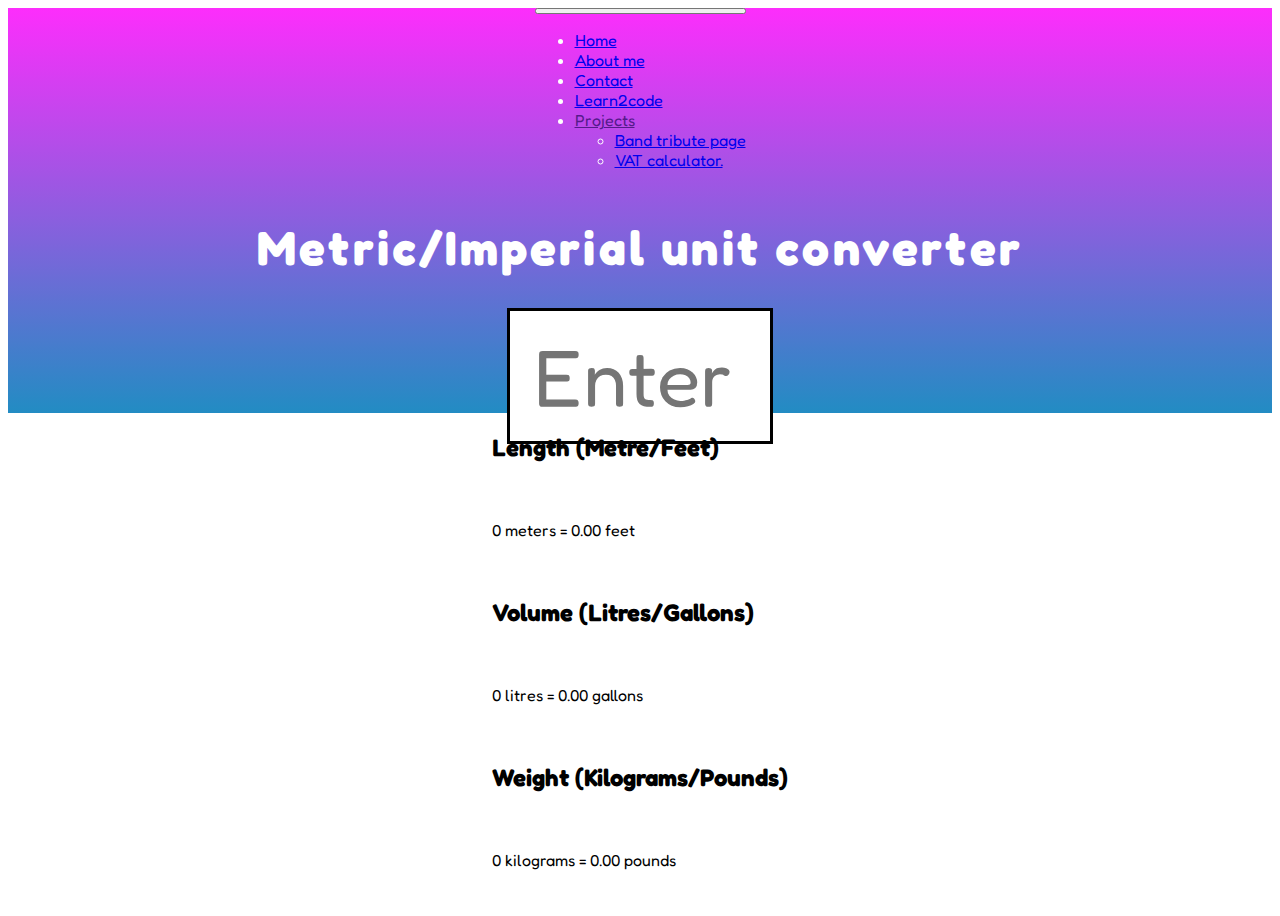
<file: converter.html>
<!DOCTYPE html>
<html lang="en">
  <head>
    <meta charset="UTF-8">
    <meta name="viewport" content="width=device-width, initial-scale=1.0">
    <meta http-equiv="X-UA-Compatible" content="ie=edge">
    <title>Contact page</title>
    <link href="https://cdn.jsdelivr.net/npm/bootstrap@5.2.0-beta1/dist/css/bootstrap.min.css" rel="stylesheet" integrity="sha384-0evHe/X+R7YkIZDRvuzKMRqM+OrBnVFBL6DOitfPri4tjfHxaWutUpFmBp4vmVor" crossorigin="anonymous">
    <link rel="stylesheet" href="converter.css">
    <style>
      @import url('https://fonts.googleapis.com/css2?family=Fredoka+One&display=swap');
      </style>
  </head>
  <body>
     <container id="container1">
       <!--NAVBAR CODE BEGINS-->
     <nav class="navbar navbar-expand-lg" id="nav">
      <div class="container-fluid">
        <button class="navbar-toggler" type="button" data-bs-toggle="collapse" data-bs-target="#navbarNavDropdown" aria-controls="navbarNavDropdown" aria-expanded="false" aria-label="Toggle navigation">
          <span class="navbar-toggler-icon"></span>
        </button>
        <div class="collapse navbar-collapse align-items-start" id="navbarNavDropdown">
          <ul class="navbar-nav">
            <li class="nav-item">
              <a class="nav-link active text-light" aria-current="page" href="index.html">Home</a>
            </li>
            <li class="nav-item">
              <a class="nav-link text-light" href="about.html">About me</a>
            </li>
            <li class="nav-item">
              <a class="nav-link text-light" href="contact.html">Contact</a>
            </li>
            <li class="nav-item">
              <a class="nav-link text-light" href="learn.html">Learn2code</a>
            </li>
            <li class="nav-item dropdown">
              <a class="nav-link dropdown-toggle text-light" href="" id="navbarDropdownMenuLink" role="button" data-bs-toggle="dropdown" aria-expanded="false">
                Projects
              </a>
              <ul class="dropdown-menu bg-light" aria-labelledby="navbarDropdownMenuLink">
                <li><a class="dropdown-item text-dark" href="band.html">Band tribute page</a></li>
                <li><a class="dropdown-item" href="vat.html">VAT calculator.</a></li>
              </ul>
            </li>
          </ul>
        </div>
      </div>
    </nav>
    <!--NAVBAR CODE ENDS-->
      <h1>Metric/Imperial unit converter</h1>
<div class="div">
   <input id="intial-value" class="intial-value" type="number" placeholder="Enter" oninput="converter(this.value)"></input>
  </div>
</container>
<container id="container2">
  <div class="div">
    <h2>Length (Metre/Feet)</h2>
   <p id="conversion-value-feet" class="conversion-value-feet">0 meters = 0.00 feet</p>
    <h2>Volume (Litres/Gallons)</h2>
    <p id="conversion-value-gallons" class="conversion-value-gallons">0 litres = 0.00 gallons</p>
    <h2>Weight (Kilograms/Pounds)</h2>
    <p id="conversion-value-pounds" class="conversion-value-pounds">0 kilograms = 0.00 pounds</p>
</div>
</container>





 <!--BOOTSTRAP JS IMPORT-->
 <script>let conversionValueFeet = document.getElementById("conversion-value-feet")

  //This changes the <p> with id="conversion-value" to a variable JS can understand "conversionValue" (in camelCase)
  let conversionValueGallons = document.getElementById("conversion-value-gallons")
  let conversionValuePounds = document.getElementById("conversion-value-pounds")
  
  //End of variable assignment code
  
  function converter(iv) 
  
  //Here we invoke the converter(this.value) function from the input tag
  
  {
  let feetNum=(iv*3.28).toFixed(2)
  conversionValueFeet.textContent=iv + " metre/s = " + feetNum + " foot | " + feetNum + " foot = " + iv + " metre/s"
    
  //The above code allows JS to concatenate the output for the data
  
  let gallonsNum=(iv*.22).toFixed(2)
  conversionValueGallons.textContent=iv + " litre/s = " + gallonsNum + " gallons | " + gallonsNum + " gallons = " + iv + " litres/s"
    
  let poundsNum=(iv*2.2).toFixed(2)
  conversionValuePounds.textContent=iv + " kilogram/s = " + poundsNum + " pounds | " + poundsNum + " pounds = " + iv + " kilogram/s"
    
    
  
  //Then we output the iv*" " in the converted "conversion-value" <p> tag
   
  }
  </script>
    <script src="https://cdn.jsdelivr.net/npm/@popperjs/core@2.11.5/dist/umd/popper.min.js" integrity="sha384-Xe+8cL9oJa6tN/veChSP7q+mnSPaj5Bcu9mPX5F5xIGE0DVittaqT5lorf0EI7Vk" crossorigin="anonymous"></script>
    <script src="https://cdn.jsdelivr.net/npm/bootstrap@5.2.0-beta1/dist/js/bootstrap.min.js" integrity="sha384-kjU+l4N0Yf4ZOJErLsIcvOU2qSb74wXpOhqTvwVx3OElZRweTnQ6d31fXEoRD1Jy" crossorigin="anonymous"></script>  
  </body>
</html>
</file>
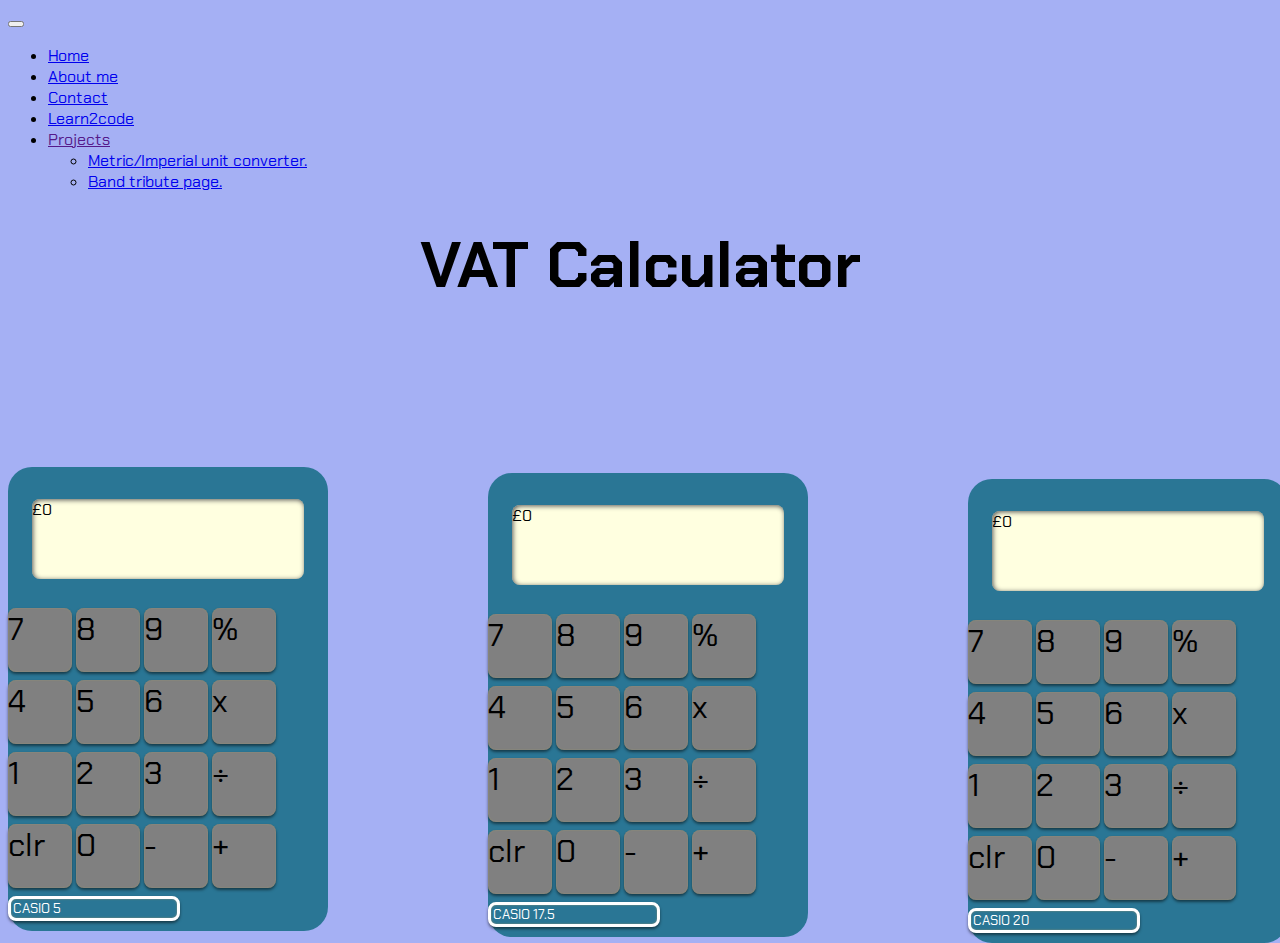
<file: vat.html>
<!DOCTYPE html>
<html lang="en">

<head>
  <meta charset="UTF-8">
  <meta name="viewport" content="width=device-width, initial-scale=1.0">
  <meta http-equiv="X-UA-Compatible" content="ie=edge">
  <title>VAT calculator</title>
  <link rel="stylesheet" href="vat.css">
  <style>
    @import url('https://fonts.googleapis.com/css2?family=Advent+Pro&family=Chakra+Petch:wght@300&family=Inconsolata:wght@200&family=Mina&family=Pangolin&family=Press+Start+2P&family=Space+Mono:wght@700&family=Special+Elite&family=Ubuntu&display=swap');
  </style>
  <link href="https://cdn.jsdelivr.net/npm/bootstrap@5.2.0-beta1/dist/css/bootstrap.min.css" rel="stylesheet" integrity="sha384-0evHe/X+R7YkIZDRvuzKMRqM+OrBnVFBL6DOitfPri4tjfHxaWutUpFmBp4vmVor" crossorigin="anonymous">
</head>

<body class="body">
     <!--NAVBAR CODE BEGINS-->
     <nav class="navbar navbar-expand-lg" id="nav">
        <div class="container-fluid">
          <button class="navbar-toggler" type="button" data-bs-toggle="collapse" data-bs-target="#navbarNavDropdown" aria-controls="navbarNavDropdown" aria-expanded="false" aria-label="Toggle navigation">
            <span class="navbar-toggler-icon"></span>
          </button>
          <div class="collapse navbar-collapse justify-content-center" id="navbarNavDropdown">
            <ul class="navbar-nav">
              <li class="nav-item">
                <a class="nav-link active text-dark fw-bold" aria-current="page" href="index.html">Home</a>
              </li>
              <li class="nav-item">
                <a class="nav-link text-dark fw-bold" href="about.html">About me</a>
              </li>
              <li class="nav-item">
                <a class="nav-link text-dark fw-bold" href="contact.html">Contact</a>
              </li>
              <li class="nav-item">
                <a class="nav-link text-dark fw-bold" href="learn.html">Learn2code</a>
              </li>
              <li class="nav-item dropdown">
                <a class="nav-link dropdown-toggle text-dark fw-bold" href="" id="navbarDropdownMenuLink" role="button" data-bs-toggle="dropdown" aria-expanded="false">
                  Projects
                </a>
                <ul class="dropdown-menu bg-light" aria-labelledby="navbarDropdownMenuLink">
                  <li><a class="dropdown-item" href="converter.html">Metric/Imperial unit converter.</a></li>
                  <li><a class="dropdown-item" href="band.html">Band tribute page.</a></li>
                </ul>
                
              </li>
            </ul>
          </div>
        </div>
      </nav>
      <!--NAVBAR CODE ENDS-->
    <h1 class="fw-bold">VAT Calculator</h1>
  <container class="">
    <div class="calc-1 fw-bold text-light offset-md-2">
      <div class="screen text-dark text-center">
        <p id="conversion-value-five" class="conversion-value-five">£0</p>
      </div><br>

      <div class="key text-center offset-md-1">7
      </div>
      <div class="key text-center">8
      </div>
      <div class="key text-center">9
      </div>
      <div class="key text-center">%
      </div><br>
      <div class="key text-center offset-md-1">4
      </div>
      <div class="key text-center">5</div>
      <div class="key text-center">6
      </div>
      <div class="key text-center">x
      </div><br>
      <div class="key text-center offset-md-1">1
      </div>
      <div class="key text-center">2
      </div>
      <div class="key text-center">3
      </div>
      <div class="key text-center">&#247;

      </div><br>
      <div class="key text-center offset-md-1">clr
      </div>
      <div class="key text-center">0
      </div>
      <div class="key text-center">-
      </div>
      <div class="key text-center">+
      </div><br>

      <div class="input d-flex justify-content-center">
        <input style="color:white;" id="intial-value" class="intial-value text-center" type="number" placeholder="CASIO 5" oninput="converterFive(this.value)"></input>
      </div>
<!--SECOND CALCULATOR-->
      <div class="calc-2 fw-bold text-light">
        <div class="screen text-dark text-center">
          <p id="conversion-value-seventeen" class="conversion-value-seventeen">£0</p>
        </div><br>
  
        <div class="key text-center offset-md-1">7
        </div>
        <div class="key text-center">8
        </div>
        <div class="key text-center">9
        </div>
        <div class="key text-center">%
        </div><br>
        <div class="key text-center offset-md-1">4
        </div>
        <div class="key text-center">5</div>
        <div class="key text-center">6
        </div>
        <div class="key text-center">x
        </div><br>
        <div class="key text-center offset-md-1">1
        </div>
        <div class="key text-center">2
        </div>
        <div class="key text-center">3
        </div>
        <div class="key text-center">&#247;
  
        </div><br>
        <div class="key text-center offset-md-1">clr
        </div>
        <div class="key text-center">0
        </div>
        <div class="key text-center">-
        </div>
        <div class="key text-center">+
        </div><br>
  
        <div class="input d-flex justify-content-center">
          <input style="color:white;" id="intial-value" class="intial-value text-center" type="number" placeholder="CASIO 17.5" oninput="converterSeventeen(this.value)"></input>
        </div>
<!--THIRD CALCULATOR-->
<div class="calc-2 fw-bold text-light">
    <div class="screen text-dark text-center">
      <p id="conversion-value-twenty" class="conversion-value-twenty">£0</p>
    </div><br>

    <div class="key text-center offset-md-1">7
    </div>
    <div class="key text-center">8
    </div>
    <div class="key text-center">9
    </div>
    <div class="key text-center">%
    </div><br>
    <div class="key text-center offset-md-1">4
    </div>
    <div class="key text-center">5</div>
    <div class="key text-center">6
    </div>
    <div class="key text-center">x
    </div><br>
    <div class="key text-center offset-md-1">1
    </div>
    <div class="key text-center">2
    </div>
    <div class="key text-center">3
    </div>
    <div class="key text-center">&#247;

    </div><br>
    <div class="key text-center offset-md-1">clr
    </div>
    <div class="key text-center">0
    </div>
    <div class="key text-center">-
    </div>
    <div class="key text-center">+
    </div><br>

    <div class="input d-flex justify-content-center">
      <input style="color:white;" id="intial-value" class="intial-value text-center" type="number" placeholder="CASIO 20" oninput="converterTwenty(this.value)"></input>
    </div>
</container>
      <script src="https://cdn.jsdelivr.net/npm/bootstrap@5.2.0-beta1/dist/js/bootstrap.bundle.min.js" integrity="sha384-pprn3073KE6tl6bjs2QrFaJGz5/SUsLqktiwsUTF55Jfv3qYSDhgCecCxMW52nD2" crossorigin="anonymous"></script>
      <script src="index.js"></script>
</body>
    
</html>
</file>
<file: converter.css>
body {
    max-height: 100vh;
    font-family:'Fredoka One', cursive;
}
#container1 {
display:grid;
width: 100%;
height: 45vh;
color:#ffffff;
background: rgb(34,140,195);
background: linear-gradient(0deg, rgba(34,140,195,1) 0%, rgba(253,45,252,1) 100%);
}
#container2 {
display:grid;
width: 100%;
height: 55vh;
padding-bottom:0rem;
background-color:#ffffff;
}

div {
    display:grid;
    justify-content:center;
}
h1{
    display:flex;
    justify-content:center;
    font-size:3rem;
    letter-spacing:.2rem;
}

.intial-value {
    border:solid #000000;
    width:16rem;
    height:8rem;
    text-align:center;
    font-size:5rem;
    font-family:'Fredoka One', cursive;
    background-color:#ffffff;
}

#intial-value:hover {
    background-color:lightyellow;
}
</file>
<file: vat.css>
* { 
    font-family: "Chakra Petch", sans-serif;
}


.body {
    max-height: 100vh;
    background-color: rgb(165, 176, 244);
  }

  .body > h1 {
    margin-top: 2rem;
    text-align: center;
    font-size: 4rem;
  }
  
  .calc-1{
    background-color: #2a7695;
    border-radius: 1.5rem;
    height: 28rem;
    width: 20rem;
    padding-top: 1rem;
    margin-top: 10rem;
  }
  .calc-2 {
    background-color: #2a7695;
    border-radius: 1.5rem;
    height: 28rem;
    width: 20rem;
    padding-top: 1rem;
    margin-top: -28rem;
    margin-left: 30rem;
  }
  .screen {
    background-color: lightyellow;
    border-radius: 0.5rem;
    width: 17rem;
    height: 5rem;
    margin-left: auto;
    margin-right: auto;
    box-shadow: 1px 1px 5px #555 inset;
  }
  
  .key {
    background-color: grey;
    border-radius: 0.5rem;
    width: 4rem;
    height: 4rem;
    margin-top: 0.5rem;
    font-size: 2rem;
    display: inline-block;
    box-shadow: 0px 2px 3px rgba(0, 0, 0, 0.5), inset 0px 0px 2px rgba(154, 147, 113, 0.95);
  }
  .intial-value {
    margin-top: .5rem;
    background-color: #2a7695;
    border: solid #ffffff;
    border-radius: .5rem;
    box-shadow: 0px 2px 3px rgba(0, 0, 0, 0.5), inset 0px 0px 2px rgba(154, 147, 113, 0.95);
    cursor: pointer;
   
  }
  
  ::placeholder { /* Chrome, Firefox, Opera, Safari 10.1+ */
    color: #ffffff;
    opacity: 1; /* Firefox */
  }
  
  :-ms-input-placeholder { /* Internet Explorer 10-11 */
   color: #ffffff;
  }
  
  ::-ms-input-placeholder { /* Microsoft Edge */
   color: #ffffff;
  }
</file>
